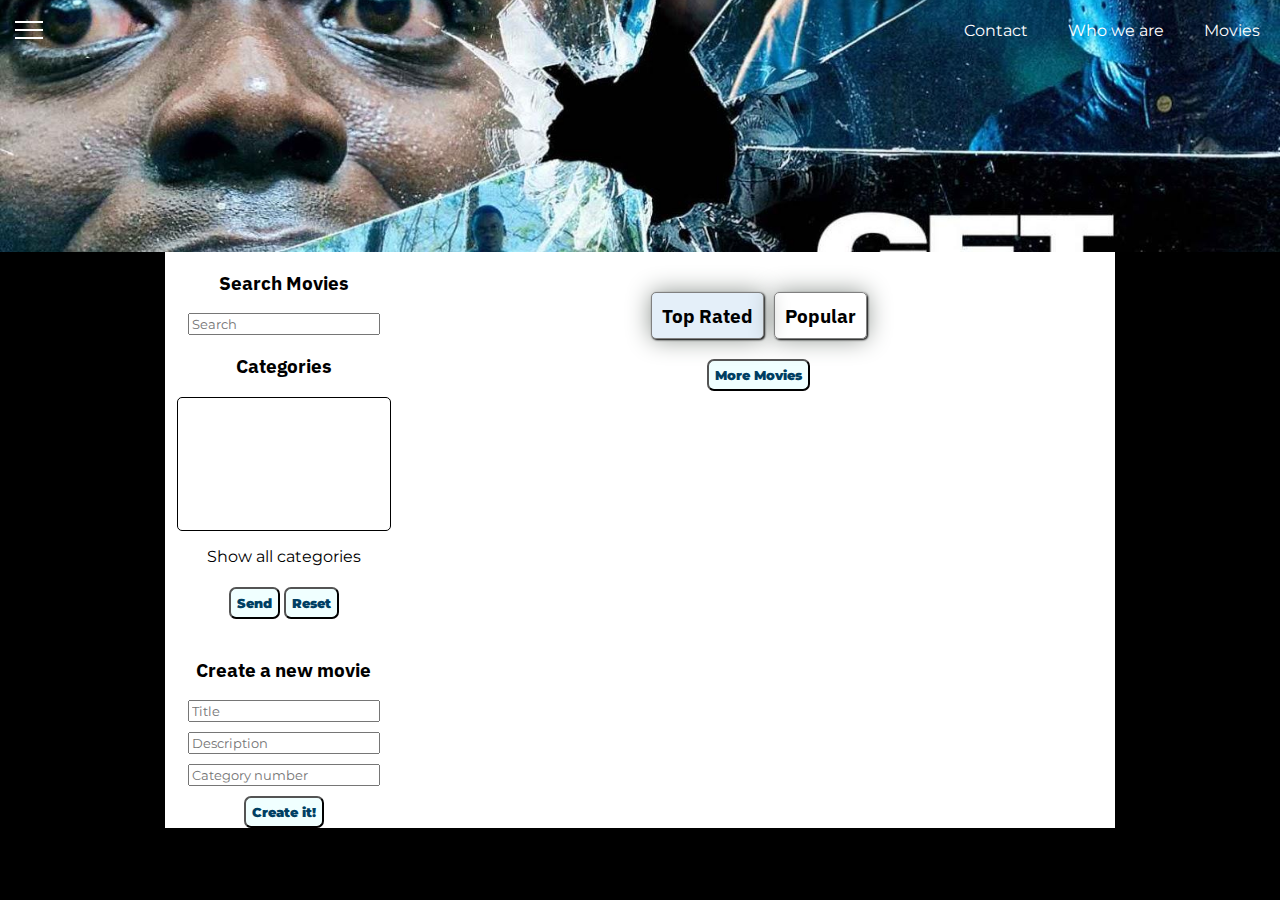
<file: musa-exercise/index.html>
<!DOCTYPE html>
<html lang="en">

<head>
    <meta charset="UTF-8">
    <meta name="viewport" content="width=device-width, initial-scale=1.0">
    <title>Document</title>
    <!-- link CSS -->
    <link rel="stylesheet" href="./style/style.css">
    <!-- script -->
    <script type="module" src="./js/app.js"></script>
    <!-- google font -->
    <link rel="preconnect" href="https://fonts.gstatic.com">
    <link href="https://fonts.googleapis.com/css2?family=IBM+Plex+Sans:wght@200&family=Montserrat&display=swap"
        rel="stylesheet">
</head>

<body>
    <div class="container">
        <div class="nav">
            <ul>
                <li class="button" id="buttonHamburgerMenu">
                    <div></div>
                    <div></div>
                    <div></div>
                </li>

                <li class="link"><a href="">Movies</a></li>
                <li class="link"><a href="">Who we are</a></li>
                <li class="link"><a href="">Contact</a></li>
            </ul>
        </div>
        <div class="hamburgerMenu">
            <ul id="containerHam"></ul>
        </div>

        <div class="home-pic"></div>
    </div>

    <div class="container2" id="container2">
        <div class="filter-list">
            <h3>Search Movies</h3>
            <form id="form">
                <div class="filters">
                    <!--return false means removing default behavior from onsbmit(refreshing page)  -->
                    <input type="text" name="search" id="search" placeholder="Search">
                    <h3>Categories</h3>
                    <div class="genres-filter"></div>
                    <p class="showCat">Show all categories</p>
                </div>

                <button id="submit" type="submit">Send</button>
                <button id="reset" type="reset">Reset</button>
            </form>

            <div class="newMovies">
                <h3>Create a new movie</h3>
                <form id="createNewMovie">
                    <input type="text" name="title" placeholder="Title">
                    <input type="text" name="description" placeholder="Description">
                    <input type="text" name="category" placeholder="Category number">
                    <button id="submitNewMovie" type="submit">Create it!</button>
                </form>
            </div>
        </div>

        <main>
            <div class="moviesMenu">
                <h1 class="buttonTopRated true">Top Rated</h1>
                <h1 class="buttonPopular">Popular</h1>
            </div>

            <div class="wrapper"></div>
            <button id="moreMovies" class="topRated">More Movies</button>
        </main>
    </div>

    <!-- <script src="./createEl-html.js"></script>
    <script src="./createEl-append.js"></script>
    <script src="./action-movies.js"></script> -->
</body>

</html>
</file>
<file: musa-exercise/style/style.css>
* {
    font-family: 'Montserrat', sans-serif;
}

body {
    padding: 0;
    margin: 0;
    background-color: black;
    /* background-color: #1d2149; */
    width: 100%;
    height: 100vh;
}

h1, h3 {
    font-family: 'IBM Plex Sans', sans-serif;
}

/* containers */

.container {
    margin: 0 auto;
    position: relative;
    background: white url(../images/getout.jpg) center center repeat;
    background-size: cover;
}

.home-pic {
    height: 12rem;
}

.container2 {
    background-color: white;
    max-width: 950px;
    margin: 0 auto;
    display: grid;
    grid-template-columns: 1fr 3fr;
}

/* navigation bar */

.nav {
    height: 60px;
    margin: 0 auto;
    background-color: transparent;
    font-family: 'IBM Plex Sans', sans-serif;
}

ul {
    list-style-type: none;
    overflow: hidden;
    margin: 0;
    padding: 0;
}

ul li {
    color: white;
    float: right;
}

.button {
    float: left;
    padding: 15px;
}

li a {
    display: block;
    color: white;
    text-align: center;
    padding: 21px 20px;
    text-decoration: none;
}

li a:hover {
    background-color: grey;
    color: lightblue;
}

li div {
    width: 28px;
    height: 2px;
    background-color: white;
    margin: 6px 0;
}

.hamburgerMenu {
    position: absolute;
    top: 0;
    left: 0;
    margin: 60px 0;
    width: 300px;
    display: none;
    background-color: black;
    transition: all 1s ease-out;
    border-radius: 20px;
    margin-left: 20px;
    padding: 10px;
}

.hamburgerMenu li {
    color: white;
    padding: 14px 16px;
    text-decoration: none;
    font-size: 17px;
    display: block;
}

.hamburgerMenu li:hover {
    background-color: grey;
    color: lightblue;
}

/* categories */

.wrapper h5 span {
    padding: 5px;
    font-size: small;
    border-radius: 5px;
}

.filter-list {
    text-align: center;
}

.genres-filter {
    margin: 0 auto;
    width: 12rem;
    height: 7rem;
    border: 1px solid black;
    overflow-y: scroll;
    padding: 10px;
    transition-timing-function: linear;
    transition: all 1s;
    text-align: left;
    border-radius: 5px;
    font-size: smaller;
    font-weight: 500;
}

/* main-menu */

.moviesMenu {
    display: flex;
    justify-content: center;
}

.moviesMenu h1 {
    display: inline-block;
    text-align: center;
    margin: 20px 5px;
    border: 1px solid grey;
    padding: 10px;
    border-radius: 5px;
    box-shadow: 1px 1px 2px black, 0 0 25px #8e9590, 0 0 5px #f7f7f7;
}

.true {
    background-color: #e4eff9;
}

.descr {
    margin: 10px;
}

main {
    padding: 20px;
}

/* film-card */

.film-card {
    margin: 2rem 0;
    border-radius: 30px;
    padding: 15px;
    background-color: white;
    width: 90%;
}

img {
    width: 150px;
    border-radius: 25px;
    box-shadow: 1px 1px 2px black, 0 0 25px #010156, 0 0 5px darkblue;
}

h1.title {
    /* font-family: 'Montserrat', sans-serif; */
    font-family: 'IBM Plex Sans', sans-serif;
    font-size: large;
    font-weight: 500;
}

.card {
    text-align: center;
    display: grid;
    grid-template-columns: 0.5fr 1fr;
    background-color: white;
    border-radius: 25px;
}

.card .descr {
    border-bottom: 1px solid grey;
}

.cover {
    margin: 0;
    padding: 0;
    width: fit-content;
    border-radius: 25px;
    height: 14rem;
}

.film-card h4 {
    margin: 20px;
    font-size: smaller;
    font-weight: 500;
}

.film-card h5 span {
    display: -webkit-inline-box;
    margin: 2px;
}

h1 {
    text-align: center;
    font-size: larger;
}

.tag-red {
    background-color: red;
}

.tag-pink {
    background-color: pink;
}

.tag-green {
    background-color: green;
}

.tag-yellow {
    background-color: yellow;
}

/* filters button */

button {
    background-color: azure;
    border-radius: 7px;
    padding: 6px;
    color: #003f63;
    outline: none;
    font-family: 'Montserrat', sans-serif;
    font-weight: 900;
}

button#submit {
    margin: 0;
    display: inline;
}

button#reset {
    margin: 5px 0 20px 0;
}

#filter-form {
    margin: 10px;
}

button#filters, button#close-filters {
    display: inline;
}

button#close-filters {
    display: none;
}

.filter-list {
    margin: 0 auto;
}

.filter-list h3 {
    text-align: center;
}

p.showCat {
    cursor: pointer;
}

/* loud button */

button#moreMovies {
    margin-bottom: 20px;
    display: flex;
    margin: 0 auto;
}

#createNewMovie input {
    margin-bottom: 10px;
}

/* [data-isInvisible="false"] {
    display: none;
} */
</file>
